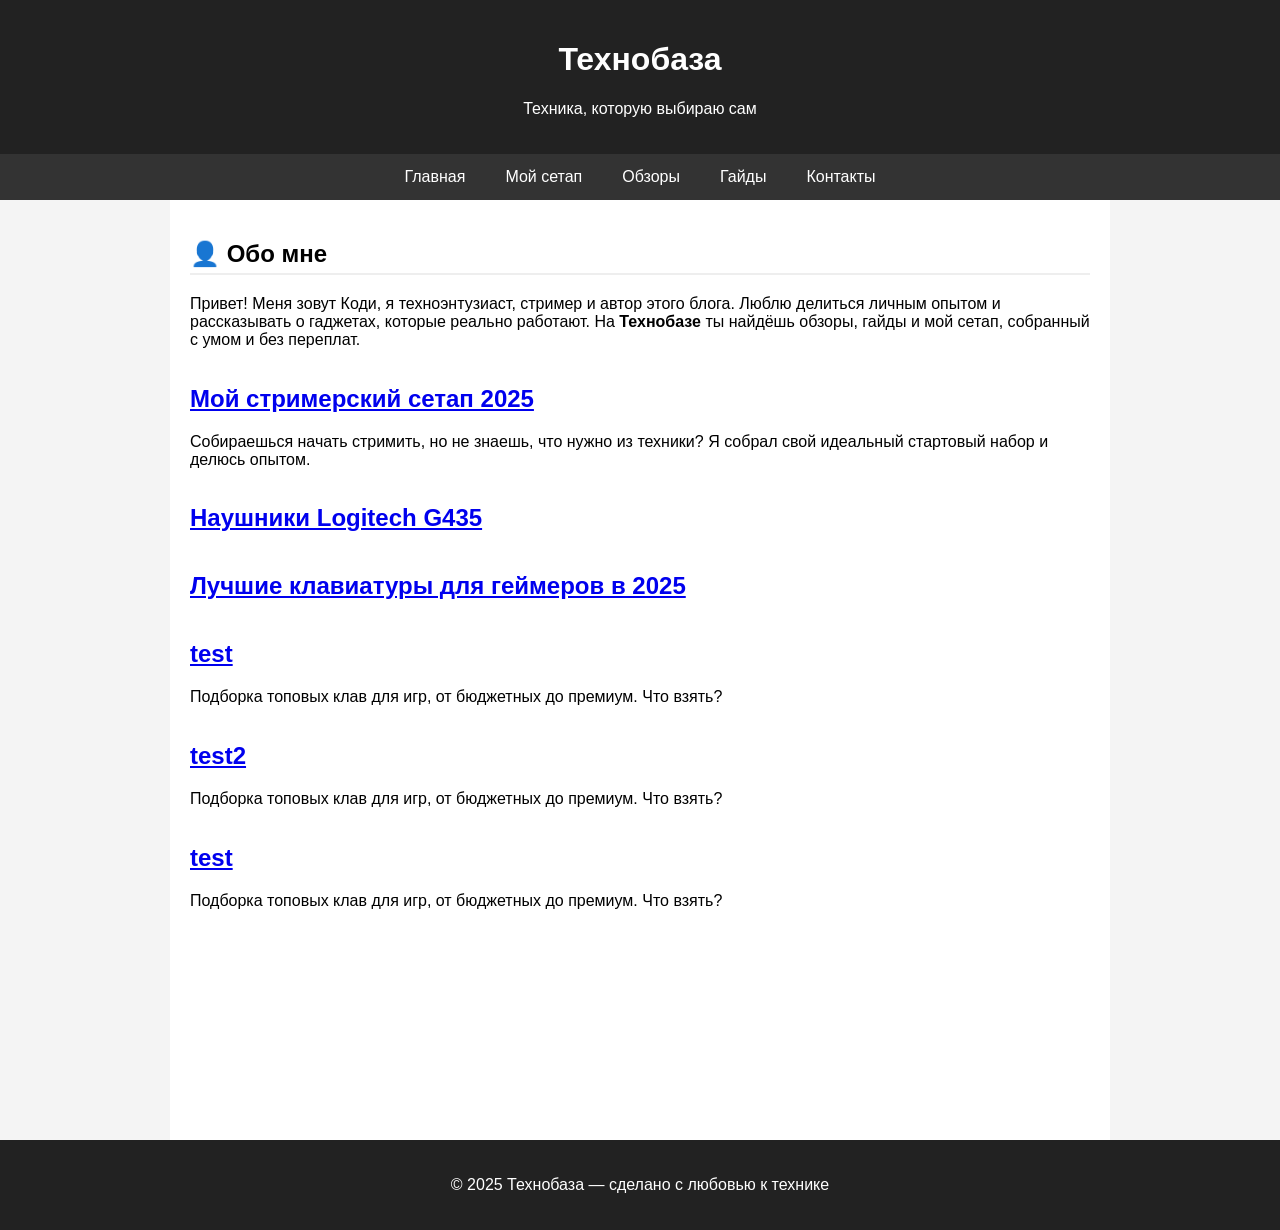
<file: index.html>
<!DOCTYPE html>
<html lang="ru">
<head>
    <meta charset="UTF-8">
    <meta name="viewport" content="width=device-witgh, initial-scale=1.0">
    <title>Технобаза - техника которую выбираю сам </title>
    <link href="css/style.css" rel="stylesheet">
</head> 
<body>
    <header>
        <h1>Технобаза</h1>
        <p>Техника, которую выбираю сам</p>
    </header>

    <button class="menu-toggle" onclick="document.querySelector('nav').classList.toggle('show')">☰ Меню</button>

    <nav>
        <a href="index.html">Главная</a>
        <a href="My Setup.html">Мой сетап</a>
        <a href="Reviews.html">Обзоры</a>
        <a href="#">Гайды</a>
        <a href="#">Контакты</a>
    </nav>

    <div class="container">
        <section class="full-article">
            <h2>👤 Обо мне</h2>
            <p>Привет! Меня зовут Коди, я техноэнтузиаст, стример и автор этого блога. Люблю делиться личным опытом и рассказывать о гаджетах, которые реально работают. На <strong>Технобазе</strong> ты найдёшь обзоры, гайды и мой сетап, собранный с умом и без переплат.</p>
          </section>
             
        <section class="article-preview">
            <h2><a href="My Setup.html">Мой стримерский сетап 2025 </a></h2>
            <p>Собираешься начать стримить, но не знаешь, что нужно из техники? Я собрал свой идеальный стартовый набор и делюсь опытом.</p>
        </section>
        
        <h2>
          <a href="#" onclick="openModal(`<h2>Наушники Logitech G435</h2>
            <p>Радиочастотная гарнитура Logitech G435 LIGHTSPEED создана для игр и прослушивания музыки. Подключение к ПК или другим устройствам осуществляется на основе технологии LIGHTSPEED и интерфейса Bluetooth беспроводным способом. Динамики с диаметром мембраны 50 мм совместно с технологией Dolby Atmos гарантируют формирование чистого и насыщенного звука</p>
            <h3>Преимущества</h3>
            <ul>
              <li>1</li>
              <li>2</li>
              <li>3</li>
              <li>4</li>
            </ul>
            <img src='img/logitechG435.jpg' alt='Наушники Logitech G435' style='width:100%; border-radius:10px; margin:15px 0;'>`); return false;">Наушники Logitech G435</a>
        </h2>

        <h2>
          <a href="#" onclick="openModal(`<h2>Лучшие клавиатуры для геймеров в 2025</h2>
            <p>Как выбрать механическую клавиатуру, которая будет не только красивой и удобной, но и действительно улучшит вашу работу или игры? Это вопрос, который терзает всех, кто когда-либо искал инструмент для набора текста или точной игры. В 2025 году клавиатуры стали чем-то большим, чем просто набор клавиш. Это и возможность кастомизации и множество настроек, которые вроде бы не важны, однако сильно облегчают жизнь. В этом рейтинге мы собрали 10 интересных механических клавиатур, которые подходят для любых задач, от компактных моделей для минималистов до полнофункциональных решений для геймеров. Осталось только выбрать!</p>
            <table>
              <tr><th>Название модели</th><th>Интерфейс</th><th>Кол-во кнопок</th></tr>
              <tr><td>Logitech POP Keys</td><td>USB, Bluetooth</td><td>85</td></tr>
              <tr><td>Nuphy AIR75</td><td>USB,Bluetooh</td><td>84</td></tr>
              <tr><td>Epomaker EP108</td><td>USB</td><td>108</td></tr>
              <tr><td>Red Square Keyrox TKL Hyperion</td><td>USB</td><td>87</td></tr>
              <tr><td>Cooler Master MK730</td><td>USB</td><td>87</td></tr>
            </table>
            <a href='https://price.ru/blog/10-luchshikh-mekhanicheskikh-klaviatur-v-2025-godu/#lwptoc'> Источник</a>
            `); return false;">Лучшие клавиатуры для геймеров в 2025</a>
        </h2>

          <section class="article-preview">
            <h2><a href="#"> test</a></h2>
            <p>Подборка топовых клав для игр, от бюджетных до премиум. Что взять?</p>
          </section>

          <section class="article-preview">
            <h2><a href="#">test2</a></h2>
            <p>Подборка топовых клав для игр, от бюджетных до премиум. Что взять?</p>
          </section>

          <section class="article-preview">
            <h2><a href="#">test</a></h2>
            <p>Подборка топовых клав для игр, от бюджетных до премиум. Что взять?</p>
          </section>
    </div>

    <div id="modal" class="modal">
        <div class="modal-content">
            <span class="close-button">&times;</span>
            <div id="modal-text"></div>
        </div>
    </div>

    <script src="js/script.js"></script>

    <footer>
        <p>© 2025 Технобаза — сделано с любовью к технике </p>
    </footer>
</body>  
</html>
</file>
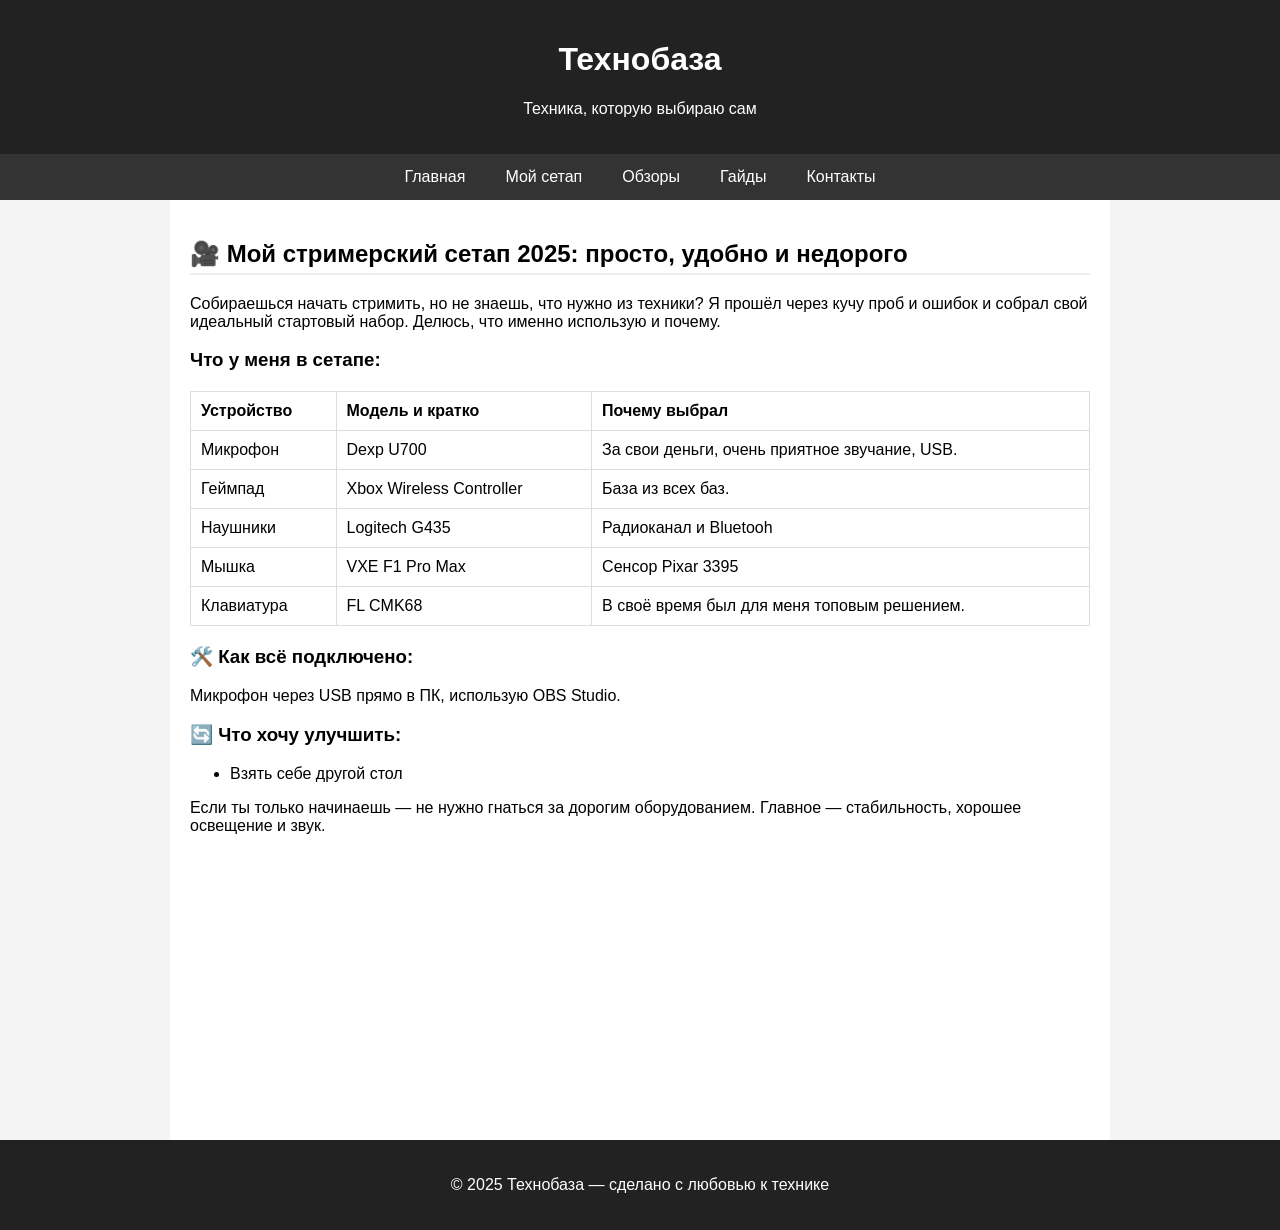
<file: My Setup.html>
<!DOCTYPE html>
<html lang="ru">
<head>
    <meta charset="UTF-8">
    <meta name="viewport" content="width=device-witgh, initial-scale=1.0">
    <title>Технобаза - техника которую выбираю сам </title>
    <link href="css/style.css" rel="stylesheet">
</head> 
<body>
    <header>
        <h1>Технобаза</h1>
        <p>Техника, которую выбираю сам</p>
    </header>

    <button class="menu-toggle" onclick="document.querySelector('nav').classList.toggle('show')">☰ Меню</button>

    <nav>
        <a href="index.html">Главная</a>
        <a href="My Setup.html">Мой сетап</a>
        <a href="Reviews.html">Обзоры</a>
        <a href="#">Гайды</a>
        <a href="#">Контакты</a>
    </nav>

    <div class="container">
        <section class="full-article">
        <h2>🎥 Мой стримерский сетап 2025: просто, удобно и недорого</h2>
        <p>Собираешься начать стримить, но не знаешь, что нужно из техники? Я прошёл через кучу проб и ошибок и собрал свой идеальный стартовый набор. Делюсь, что именно использую и почему.</p>
        <h3>Что у меня в сетапе: </h3>
        <table>
            <tr><th>Устройство</th><th>Модель и кратко</th><th>Почему выбрал</th></tr>
            <tr><td>Микрофон</td><td>Dexp U700</td><td>За свои деньги, очень приятное звучание, USB.</td></tr>
            <tr><td>Геймпад</td><td>Xbox Wireless Controller</td><td>База из всех баз. </td></tr>
            <tr><td>Наушники</td><td>Logitech G435</td><td>Радиоканал и Bluetooh</td></tr>
            <tr><td>Мышка</td><td>VXE F1 Pro Max</td><td>Сенсор Pixar 3395</td></tr>
            <tr><td>Клавиатура</td><td>FL CMK68</td><td>В своё время был для меня топовым решением. </td></tr>
        </table>
        <h3>🛠️ Как всё подключено:</h3>
        <p>Микрофон через USB прямо в ПК, использую OBS Studio.</p>
  
        <h3>🔄 Что хочу улучшить:</h3>
        <ul>
          <li>Взять себе другой стол</li>
        </ul>
  
        <p>Если ты только начинаешь — не нужно гнаться за дорогим оборудованием. Главное — стабильность, хорошее освещение и звук. </p>
      </section>
    </div>
  
    <footer>
      <p>© 2025 Технобаза — сделано с любовью к технике</p>
    </footer>
  </body>
  </html>
</file>
<file: css/style.css>
/*@charset "UTF-8"; */

html, body {
    font-family: Arial, sans-serif;
    background-color: #f4f4f4;
    margin: 0;
    padding: 0;
    display: flex;
    flex-direction: column;
}

body.modal-open {
    overflow: hidden;
}

header {
    background-color: #222;
    color: white;
    padding: 20px;
    text-align: center;
}
  
nav {
    display: flex;
    flex-wrap: wrap;
    justify-content: center;
    background-color: #333;
    transition: max-height 0.4s ease;
    overflow: hidden;
}

nav a {
    color:white;
    padding: 14px 20px;
    text-decoration: none;
    display: block;
}

nav a:hover {
    background-color: #444;
}

.menu-toggle {
    display: none;
    background-color: #333;
    color: white;
    border: none;
    padding: 14px;
    font-size: 18px;
    cursor: pointer;
}

.container {
    display: flex;
    flex-direction: column;
    min-height: 100vh;
    padding: 20px;
    max-width: 900px;
    margin: auto;
    background-color: white;
}

.arcticle-preview {
    border-bottom: 1px solid #ccc;
    margin-bottom: 20px;
    padding-bottom: 10px;
}

.arcticle-preview h2 {
    margin: 0;
}

.full-article h2 {
    border-bottom: 2px solid #eee;
    padding-bottom: 5px;
}

table {
    width: 100%;
    border-collapse: collapse;
    margin-top: 15px;
    margin: 20px 0;
}

table,th,td {
    border: 1px solid #ddd;
}

th,td {
    padding: 10px;
    text-align: left;
}

.modal {
    display: none;
    position: fixed;
    z-index: 1000;
    padding-top: 40px;
    left: 0;
    top: 0;
    width: 100%;
    height: 100%;
    overflow: auto;
    background-color: rgba(0,0,0,0.7);
}
  
.modal-content {
    background-color: white;
    margin: 5% auto;
    padding: 20px;
    border-radius: 10px;
    width: 90%;
    max-width: 900px;
    max-height: 90%;
    overflow-y: auto;
    box-shadow: 0 4px 8px rgba(0,0,0,0.2);
}
  
.close-button {
    color: #aaa;
    float: right;
    font-size: 28px;
    font-weight: bold;
    cursor: pointer;
}
  
.close-button:hover {
    color: black;
}

footer {
    text-align: center;
    padding: 20px;
    background-color: #222;
    color: white;
    margin-top: auto;  
}

@media (max-width:600px) {
    nav {
        flex-direction: column;
        max-height: 0;
    }

    nav.show {
        max-height: 500px; /*Enough for 5 items*/
    }

    .menu-toggle {
        display: block;
        width: 100%;
        text-align: left;
    }
   
    nav a {
        padding: 10px;
        font-size: 14px;
    }

    .container {
        padding: 10px;
    }

    table,th,td{
        font-size: 14px;
    }
    h1 {
        font-size: 24px;
    }
}
</file>
